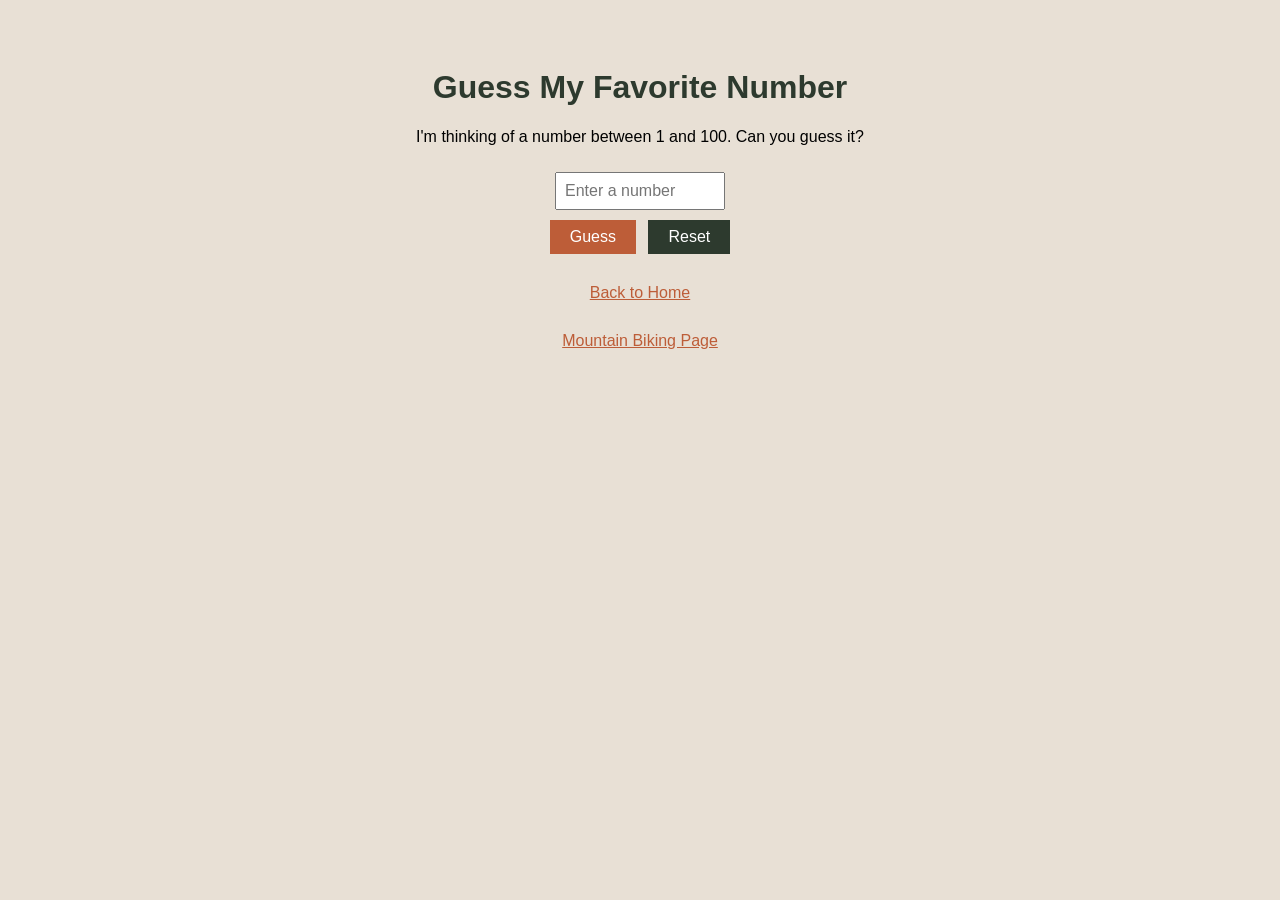
<file: app.html>
<!DOCTYPE html>
<html lang="en">
<head>
    <meta charset="UTF-8">
    <meta name="viewport" content="width=device-width, initial-scale=1.0">
    <title>Guess My Number - Landon Bringhurst</title>
    <style>
        body {
            background-color: #e8e0d5;
            font-family: Arial, sans-serif;
            text-align: center;
            padding-top: 40px;
        }

        h1 {
            color: #2d3a2e;
        }

        input {
            padding: 8px;
            font-size: 1rem;
            width: 150px;
            margin-top: 10px;
        }

        button {
            padding: 8px 20px;
            background-color: #bd5d38;
            color: white;
            border: none;
            font-size: 1rem;
            cursor: pointer;
            margin-top: 10px;
        }

        button:hover {
            background-color: #9e4d2f;
        }

        #message {
            font-size: 1.1rem;
            margin-top: 16px;
            color: #222;
        }

        #guesses {
            color: #666;
            margin-top: 8px;
        }

        a {
            display: block;
            margin-top: 30px;
            color: #bd5d38;
        }
    </style>
</head>
<body>

    <h1>Guess My Favorite Number</h1>
    <p>I'm thinking of a number between 1 and 100. Can you guess it?</p>

    <input type="number" id="guess" min="1" max="100" placeholder="Enter a number">
    <br>
    <button onclick="checkGuess()">Guess</button>
    <button onclick="resetGame()" style="background-color:#2d3a2e; margin-left:8px;">Reset</button>

    <p id="message"></p>
    <p id="guesses"></p>

    <a href="index.html">Back to Home</a>
    <a href="scratch.html">Mountain Biking Page</a>

    <script>
        var secret = 99;
        var count = 0;

        function checkGuess() {
            var val = parseInt(document.getElementById('guess').value);

            if (isNaN(val) || val < 1 || val > 100) {
                document.getElementById('message').innerHTML = 'Please enter a number between 1 and 100.';
                return;
            }

            count++;
            document.getElementById('guesses').innerHTML = 'Guesses so far: ' + count;

            if (val === secret) {
                document.getElementById('message').innerHTML = '🎉 Yes! My favorite number is 99! You got it in ' + count + ' guesses!';
            } else if (val > secret) {
                document.getElementById('message').innerHTML = 'Too high! Try lower.';
            } else {
                document.getElementById('message').innerHTML = 'Too low! Try higher.';
            }

            document.getElementById('guess').value = '';
        }

        function resetGame() {
            count = 0;
            document.getElementById('message').innerHTML = '';
            document.getElementById('guesses').innerHTML = '';
            document.getElementById('guess').value = '';
        }

        document.getElementById('guess').addEventListener('keydown', function(e) {
            if (e.key === 'Enter') checkGuess();
        });
    </script>

</body>
</html>
</file>
